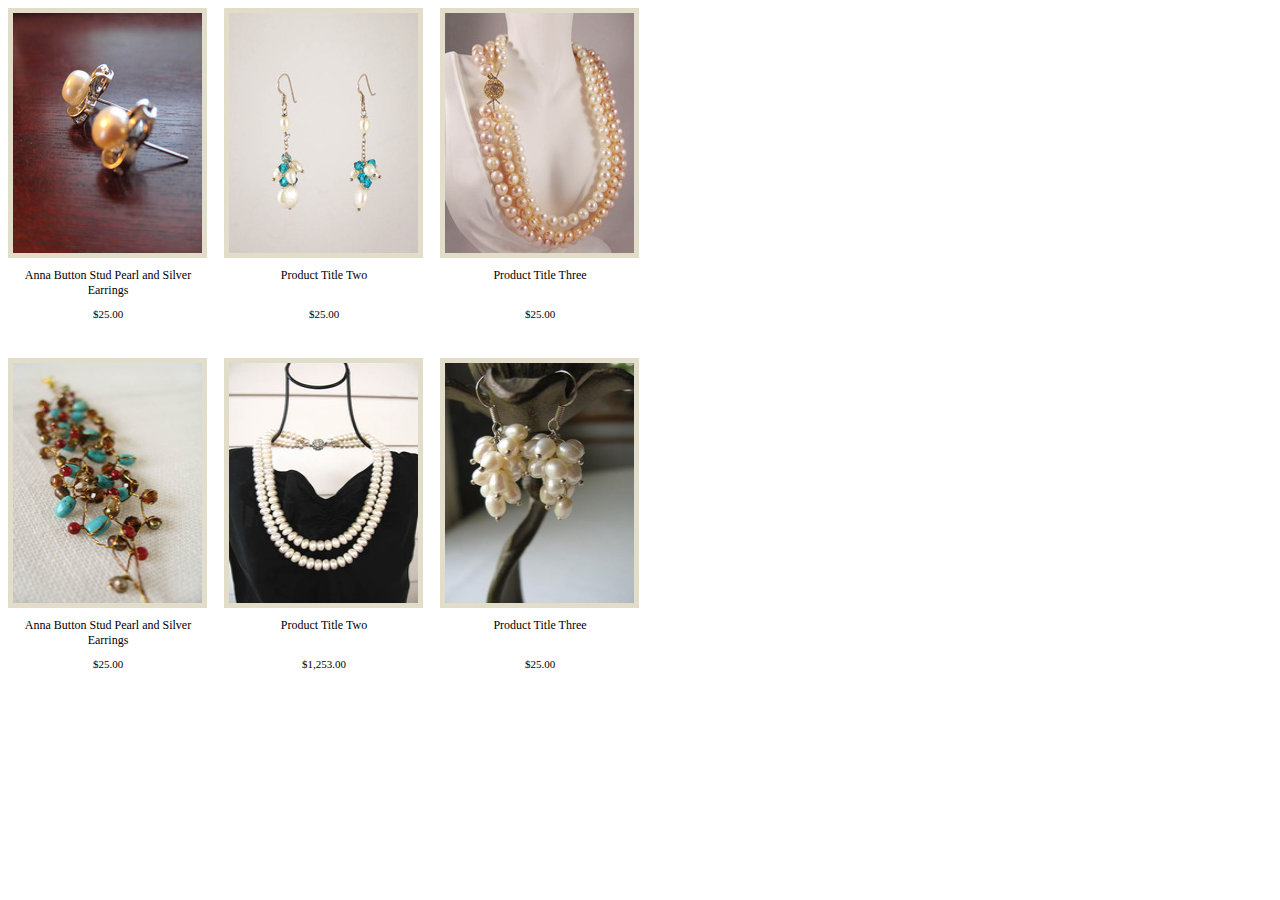
<file: play/index.html>
<html>

<head>
<title>playing with css</title>
<link href="play.css" rel="stylesheet" type="text/css">
</head>

<body>

<div id="main">

  <div class="product">
    <img src="product1.jpg" height="240" width="189">
    <div class="product_title">Anna Button Stud Pearl and Silver Earrings</div>
    <div class="product_price">$25.00</div>
  </div>

  <div class="product">
    <img src="product2.jpg" height="240" width="189">
    <div class="product_title">Product Title Two</div>
    <div class="product_price">$25.00</div>
  </div>

  <div class="product">
    <img src="product3.jpg" height="240" width="189">
    <div class="product_title">Product Title Three</div>
    <div class="product_price">$25.00</div>
  </div>

  <div class="product">
    <img src="product4.jpg" height="240" width="189">
    <div class="product_title">Anna Button Stud Pearl and Silver Earrings</div>
    <div class="product_price">$25.00</div>
  </div>

  <div class="product">
    <img src="product5.jpg" height="240" width="189">
    <div class="product_title">Product Title Two</div>
    <div class="product_price">$1,253.00</div>
  </div>

  <div class="product">
    <img src="product6.jpg" height="240" width="189">
    <div class="product_title">Product Title Three</div>
    <div class="product_price">$25.00</div>
  </div>

<div>



</body>

</html>
</file>
<file: play/play.css>
#main {
    width: 650px;
    float: left;
    height: 500px;
}

.product {
    float: left;
    width: 216px;
    height: 350px;
}

.product img {
    background-color: #E1DDC8;
    padding: 5px;
}

.product_title, .product_price {
    font-size: 12px;
    width: 200px;
    text-align: center;
    margin-top: 10px;
}

.product_title {
    height: 30px
}

.product_price {
    font-size: 11px;
}
</file>
